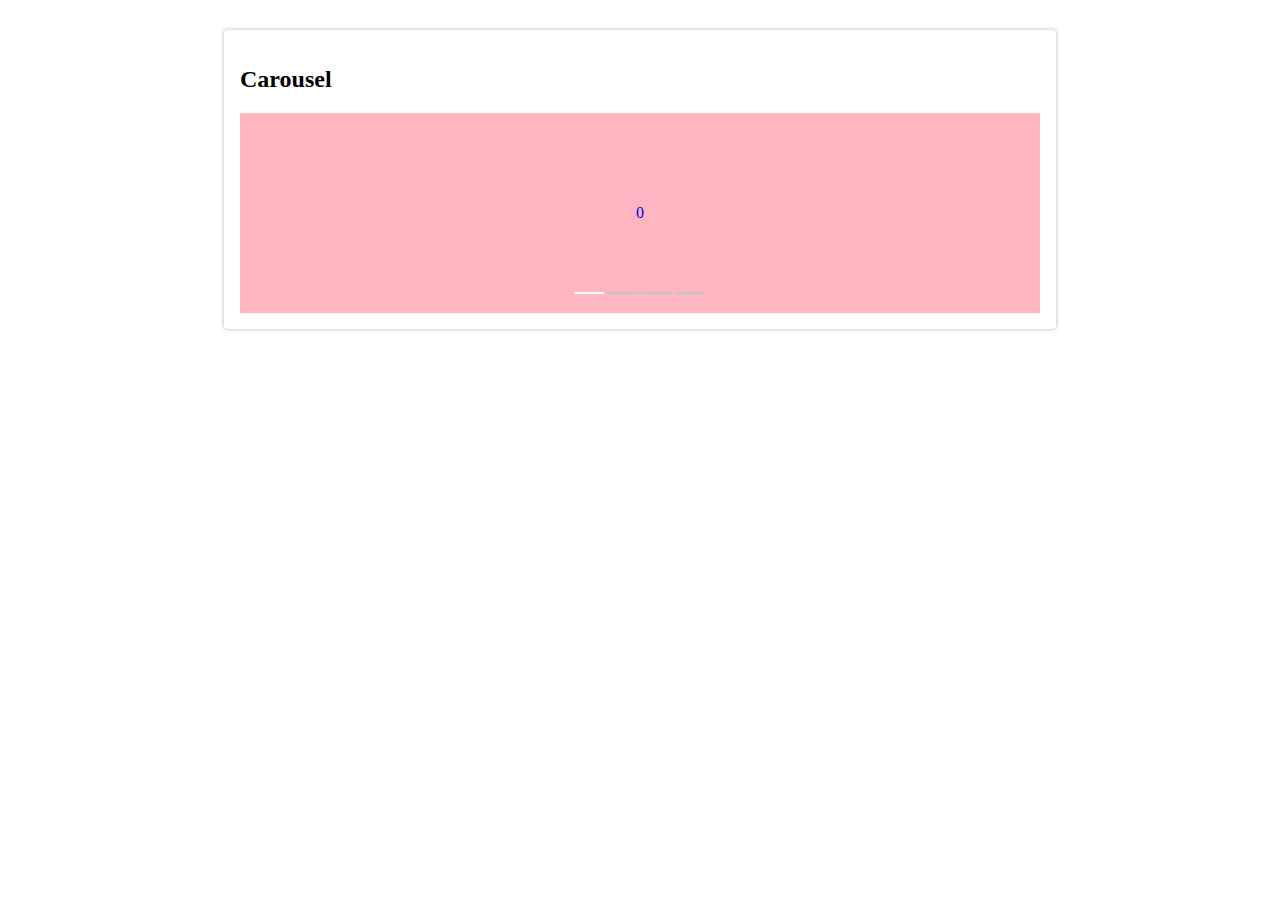
<file: index.html>
<!DOCTYPE html>
<html lang="zh">
<head>
	<meta charset="utf-8">
	<title></title>
	<link rel="stylesheet" type="text/css" href="css/index.css">
</head>
<body>
	<div class="container">
		<h2>Carousel</h2>
			<div class="carousel">
				<div class="panels">
					<a class="active" href="#0">0</a>
					<a href="#1">1</a>
					<a href="#2">2</a>
					<a href="#3">3</a>
				</div>
				<div class="arrows">
					<button class="arrow arrow-pre"></button>
					<button class="arrow arrow-next"></button>
				</div>
				<ul class="indicators">
					<li class="active"></li>
					<li></li>
					<li></li>
					<li></li>
				</ul>
		</div>
	</div>

	<script src="js/index.js"></script>
</body>
</html>
</file>
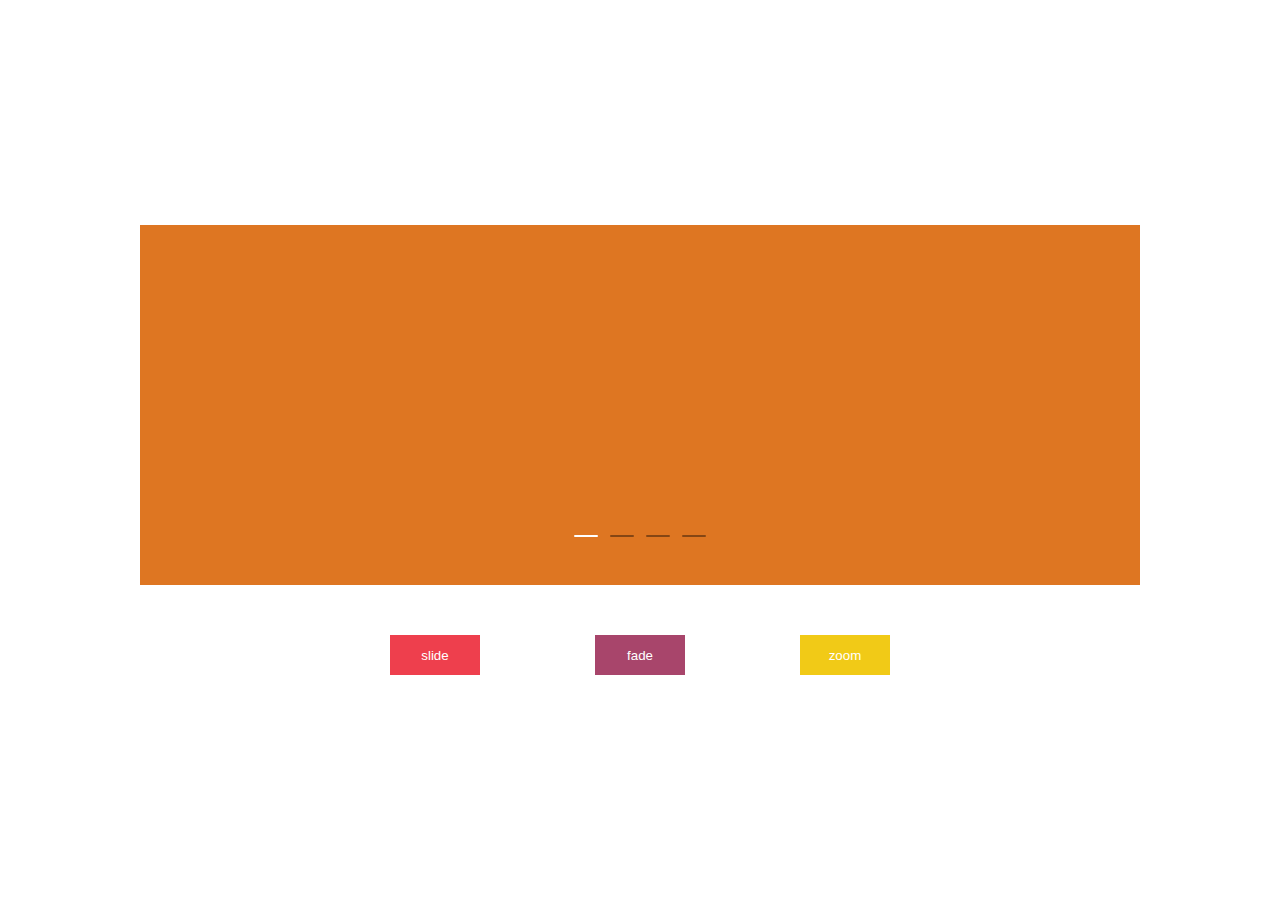
<file: carousel.html>
<!DOCTYPE html>
<html lang="zh">
<head>
	<meta charset="utf-8">
	<title>carousel</title>
	<link rel="stylesheet" href="css/carousel.css">
</head>
<body>
	<div class="carousel">
		<div class="panl">
			<div class="active"></div>
			<div></div>
			<div></div>
			<div></div>
		</div>
		<div class="dots">
			<span class="active"></span>
			<span></span>
			<span></span>
			<span></span>
		</div>
		<em class="prev"></em>
		<em class="next"></em>
	</div>
	<div class="list">
		<button>slide</button>
		<button>fade</button>
		<button>zoom</button>
	</div>

	<script src="js/carousel.js"></script>
</body>
</html>
</file>
<file: css/index.css>
.container {
      max-width: 800px;
      margin: 30px auto;
      border-radius: 4px;
      box-shadow: 0 0 4px 0px rgba(0, 0, 0, 0.3);
      padding: 16px;
    }

    .carousel {
      position: relative;
      height: 200px;
    }

    .carousel .panels > a {
      position: absolute;
      display: flex;
      align-items: center;
      justify-content: center;
      width: 100%;
      height: 100%;
      text-decoration: none;
      opacity: 0;
      z-index: 0;
      transition: all .3s;
    }

    .carousel .panels > a.active {
      opacity: 1;
      z-index: 1;
    }

    .carousel .panels > a:nth-child(even) {
      background-color: lightskyblue;
    }

    .carousel .panels > a:nth-child(odd) {
      background-color: lightpink;
    }

    .carousel .arrow {
      position: absolute;
      top: 50%;
      z-index: 100;
      display: flex;
      align-items: center;
      justify-content: center;
      width: 32px;
      height: 32px;
      border: none;
      border-radius: 50%;
      background: rgba(31,45,61,.11);
      opacity: 0;
      transition: all .3s;
      outline: none;
      cursor: pointer;
    }

    .carousel .arrow-pre {
      left: 10px;
      transform: translateX(-10px) translateY(-50%);
    }

    .carousel:hover .arrow-pre {
      transform: translateX(0) translateY(-50%);
      opacity: 1;
    }

    .carousel .arrow-next {
      right: 10px;
      transform: translateX(10px) translateY(-50%);
    }

    .carousel:hover .arrow-next {
      transform: translateX(0) translateY(-50%);
      opacity: 1;
    }


    .carousel .arrow::before {
      content: '';
      display: block;
      width: 6px;
      height: 6px;
      border-left: 1px solid #fff;
      border-top: 1px solid #fff;
      transform: rotate(-45deg);
    }

    .carousel .arrow.arrow-next::before {
      transform: rotate(135deg);
    }

    .carousel .indicators {
      position: absolute;
      z-index: 100;
      left: 50%;
      bottom: 10px;
      transform: translateX(-50%);
      list-style: none;
      margin: 0;
      padding: 0;
    }

    .carousel .indicators > li {
      display: inline-block;
      padding: 5px 0;
      cursor: pointer;
    }
    .carousel .indicators > li::before {
      content: '';
      display: block;
      width: 30px;
      height: 2px;
      border-radius: 2px;
      background: #c0c4cc;
      transition: all .3s;
    }

    .carousel .indicators > li.active::before{
      background: #fff;
    }
</file>
<file: css/carousel.css>
/*  reset  */
html, body {
  	margin: 0;
  	padding: 0;
  	height: 100%;
}
body {
  	display: flex;
    flex-direction: column;
  	justify-content: center;
  	align-items: center;
  	min-height: 600px;
}


/* carousel */
.carousel {
    position: relative;
    width: 1000px;
    overflow: hidden;
}

/*panl*/
.carousel > .panl {
    height: 360px;
}
.carousel > .panl > div {
    position: absolute;
    width: 100%;
    height: 100%;
}
.carousel > .panl > .active {
    z-index: 2;
}
.carousel > .panl > div:nth-of-type(1) {
    background-color: #de7622;
}
.carousel > .panl > div:nth-of-type(2) {
    background-color: #b2cf87;
}
.carousel > .panl > div:nth-of-type(3) {
    background-color: #3170a7;
}
.carousel > .panl > div:nth-of-type(4) {
    background-color: #3ac17e;
}

/*dots*/
.carousel > .dots {
    position: absolute;
    bottom: 10%;
    left: 50%;
    display: flex;
    z-index: 2;

    transform: translateX(-50%);
}
.carousel > .dots > span {
    display: flex;
    justify-content: center;
    align-items: center;
    height: 26px;
    cursor: pointer;
}
.carousel > .dots > span + span {
    margin: 0 0 0 12px;
}
.carousel > .dots > span::after {
    background-color: rgba(0, 0, 0, .4);
    display: flex;
    content: '';
    width: 24px;
    height: 2px;
    border-radius: 4px;
}
.carousel > .dots > .active::after {
    background-color: #fff;

    transition: background-color .4s;
}


/*prev, next*/
.carousel > em {
    background-color: rgba(31, 45, 61, .2);
    position: absolute;
    top: 42%;
    display: flex;
    justify-content: center;
    align-items: center;
    width: 54px;
    height: 54px;
    opacity: 0;
    z-index: 2;
    cursor: pointer;

    transition: opacity .4s, transform .4s;
}
.carousel > em::after {
    display: flex;
    content: '';
    width: 10px;
    height: 10px;
    border-top: 2px solid #fff;
    border-right: 2px solid #fff;
}
/*prev*/
.carousel > .prev {
    left: 20px;
    transform: translateX(-100%);
}
.carousel > .prev::after {
    transform: rotate(-135deg);
}
/*next*/
.carousel > .next {
    right: 20px;
    transform: translateX(100%);
}
.carousel > .next::after {
    transform: rotate(45deg);
}

/*carousel hover*/
.carousel:hover > .prev {
    opacity: 1;

    transform: translateX(0);
}
.carousel:hover > .next {
    opacity: 1;

    transform: translateX(0);
}





/* list */
.list {
    display: flex;
    justify-content: space-between;
    align-items: center;
    margin: 50px 0 0;
    width: 500px;
}
.list > button {
    width: 90px;
    height: 40px;
    color: #fff;
    cursor: pointer;
    border: none;
    outline: none;
}
.list > button:nth-of-type(1) {
    background-color: #ee3f4d;
}
.list > button:nth-of-type(2) {
    background-color: #a8456b;
}
.list > button:nth-of-type(3) {
    background-color: #f1ca17;
}
</file>
